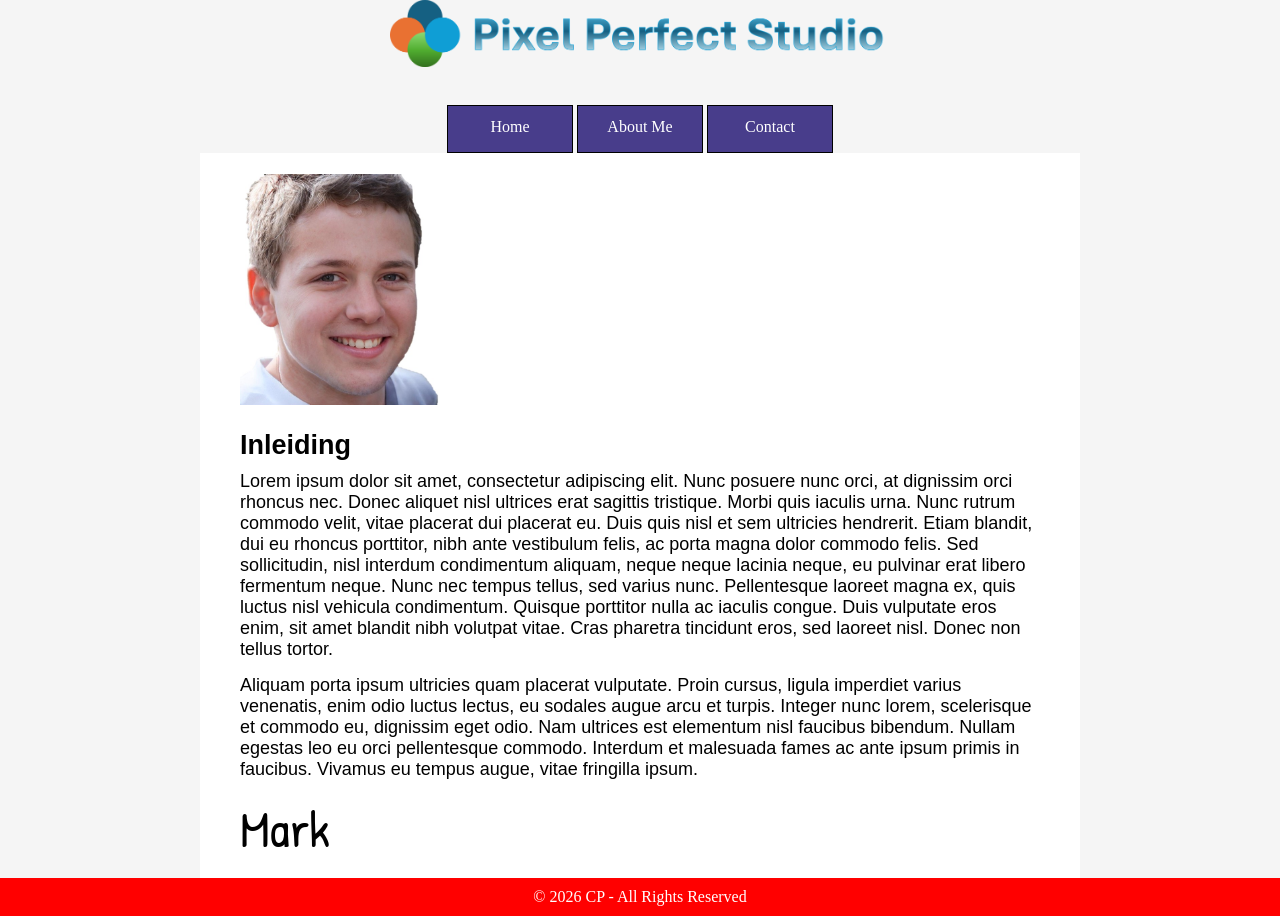
<file: index.html>
<!DOCTYPE html>
<html>
<head>
<title>Home</title>
<link rel="preconnect" href="https://fonts.gstatic.com">
<link href="https://fonts.googleapis.com/css2?family=Montserrat:wght@100&display=swap" rel="stylesheet">
<link href="https://fonts.googleapis.com/css2?family=Patrick+Hand&display=swap" rel="stylesheet">
<meta charset="utf-8">
<title>Huiswerk Les 12</title>
<link rel="stylesheet" href="CSS/CSS.css">
<link rel="icon" type="image/png" href="Afbeeldingen/Favicon.png">
</head>
<body>
<header>
<img src="Afbeeldingen/Bedrijfsnaam Logo.png" width="500px">
<br>
<nav>
<ul>
<li><a href="index.html">Home</a></li>
<li><a href="mijncv.html">About Me</a></li>
<li><a href="contact.html">Contact</a></li>
</ul>
</nav>
</header>
<main>
<br>
<img id="photo" src="Afbeeldingen/download (3).jpg" alt="placeholder" title="© https://this-person-does-not-exist.com/en" width="200">
<br>
<H2>Inleiding</H2>
<p>Lorem ipsum dolor sit amet, consectetur adipiscing elit. Nunc posuere nunc orci, at dignissim orci rhoncus nec. Donec aliquet nisl ultrices erat sagittis tristique. Morbi quis iaculis urna. Nunc rutrum commodo velit, vitae placerat dui placerat eu. Duis quis nisl et sem ultricies hendrerit. Etiam blandit, dui eu rhoncus porttitor, nibh ante vestibulum felis, ac porta magna dolor commodo felis. Sed sollicitudin, nisl interdum condimentum aliquam, neque neque lacinia neque, eu pulvinar erat libero fermentum neque. Nunc nec tempus tellus, sed varius nunc. Pellentesque laoreet magna ex, quis luctus nisl vehicula condimentum. Quisque porttitor nulla ac iaculis congue. Duis vulputate eros enim, sit amet blandit nibh volutpat vitae. Cras pharetra tincidunt eros, sed laoreet nisl. Donec non tellus tortor.</p>
<p>Aliquam porta ipsum ultricies quam placerat vulputate. Proin cursus, ligula imperdiet varius venenatis, enim odio luctus lectus, eu sodales augue arcu et turpis. Integer nunc lorem, scelerisque et commodo eu, dignissim eget odio. Nam ultrices est elementum nisl faucibus bibendum. Nullam egestas leo eu orci pellentesque commodo. Interdum et malesuada fames ac ante ipsum primis in faucibus. Vivamus eu tempus augue, vitae fringilla ipsum.</p>
<p class="handwrite">Mark</p>
</main>
<footer>© 2026 CP - All Rights Reserved</footer>
</body>
</html>
</file>
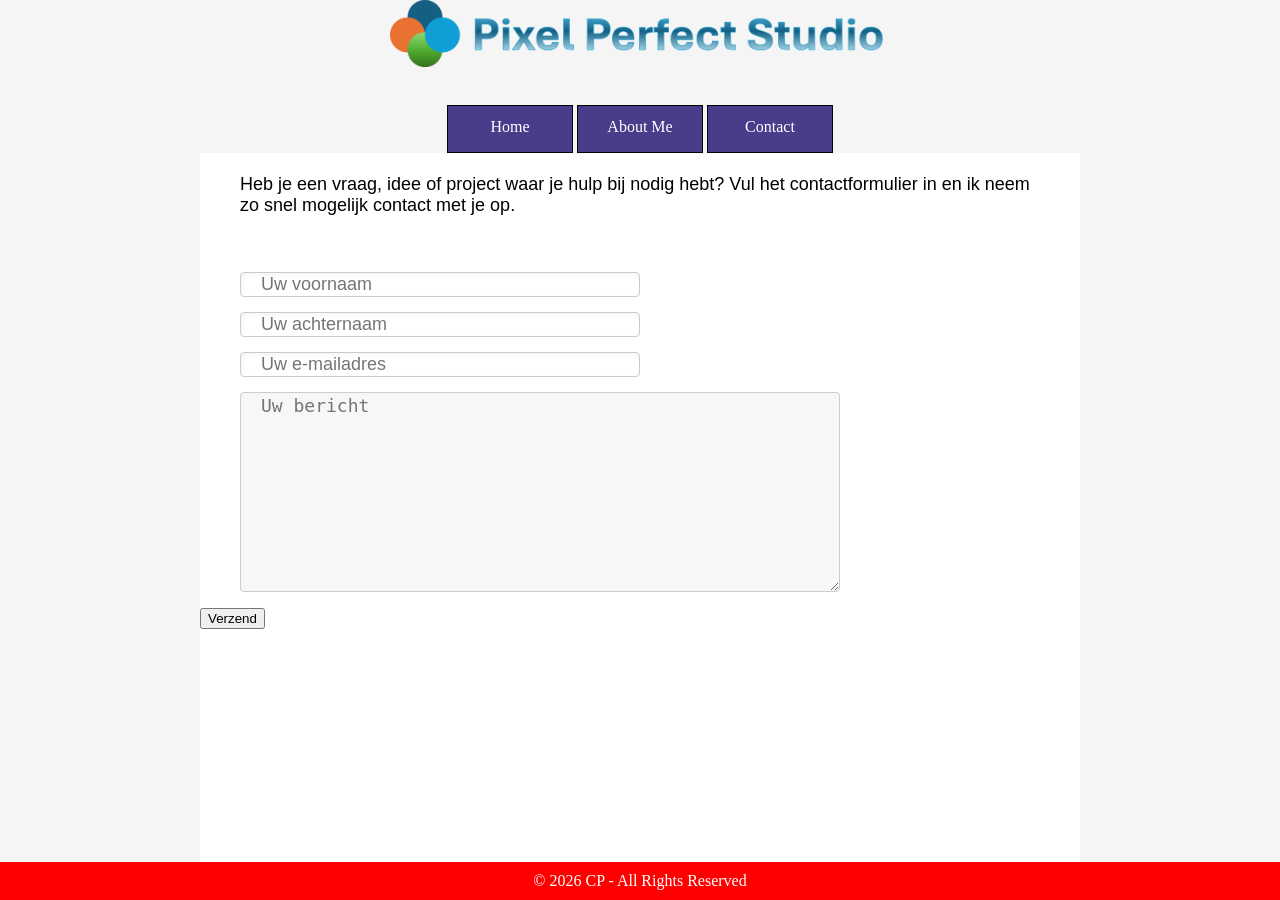
<file: contact.html>
<!DOCTYPE html>
<html>
<head>
<title>Contact</title>
<meta charset="utf-8">
<title>Huiswerk Les 12</title>
<link rel="stylesheet" href="CSS/CSS.css">
<link rel="icon" type="image/png" href="Afbeeldingen/Favicon.png">
</head>
<body>
<header>
<img src="Afbeeldingen/Bedrijfsnaam Logo.png" width="500px">
<br>
<nav>
<ul>
<li><a href="index.html">Home</a></li>
<li><a href="mijncv.html">About Me</a></li>
<li><a href="contact.html">Contact</a></li>
</ul>
</nav>
</header>
<main>
<br>
<p>Heb je een vraag, idee of project waar je hulp bij nodig hebt? Vul het contactformulier in en ik neem zo snel mogelijk contact met je op.</p>
<br>
<form id="contactform" action="https://formspree.io/f/mbdroonj" method="post">
<input type="text" placeholder="Uw voornaam" />
<input type="text" placeholder="Uw achternaam" />
<input type="email" placeholder="Uw e-mailadres" />
<input type="hidden" name="_subject" value="Website contact"/>
<textarea name="message" placeholder="Uw bericht"></textarea>
<input type="text" name="_gotach" style="display:none"/>
<input type="submit" value="Verzend">
</form>
</main>
<footer>© 2026 CP - All Rights Reserved</footer>
</body>
</html>
</file>
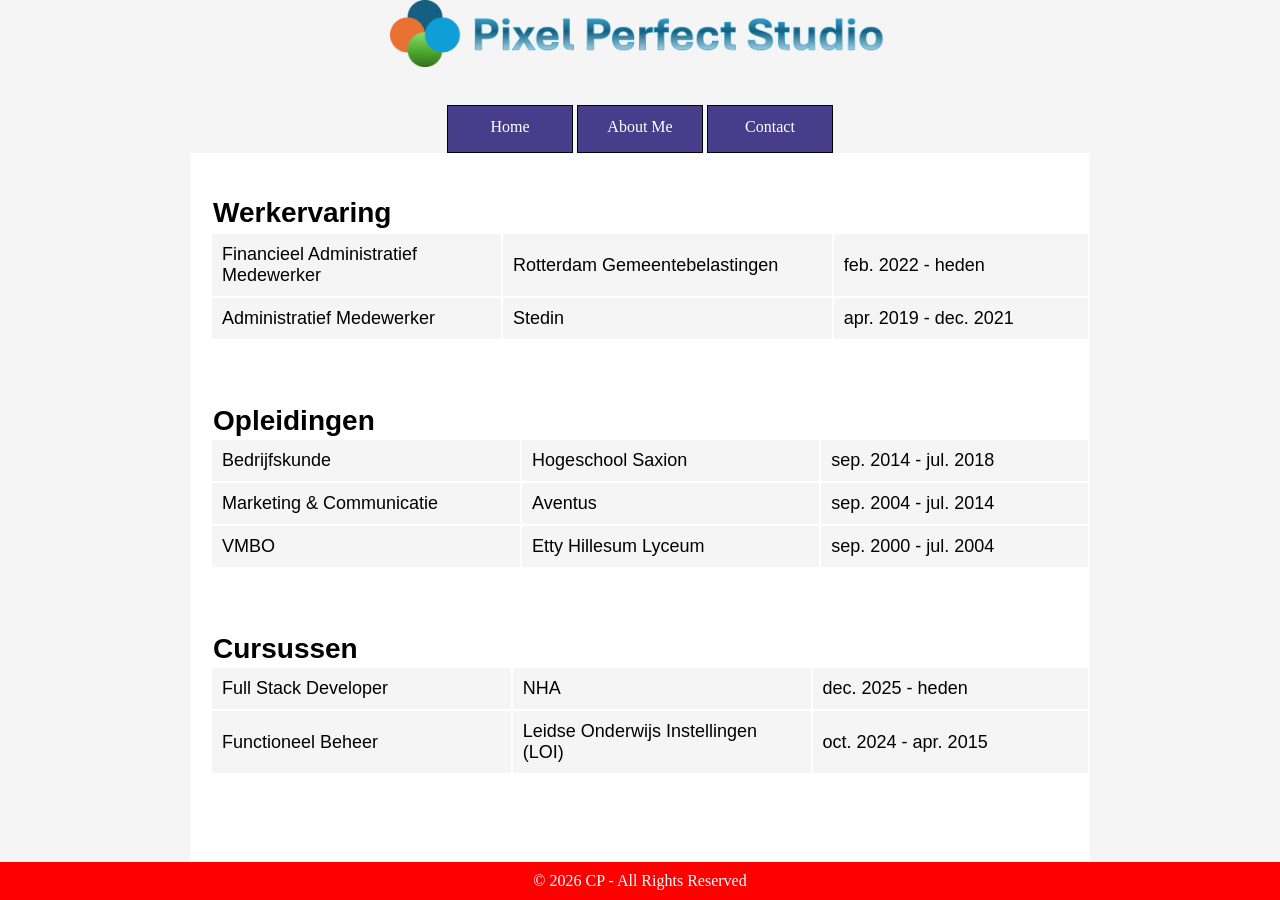
<file: mijncv.html>
<!DOCTYPE html>
<html>
<head>
<title>Mijn CV</title>
<meta charset="utf-8">
<title>Huiswerk Les 12</title>
<link rel="stylesheet" href="CSS/CSS.css">
<link rel="icon" type="image/png" href="Afbeeldingen/Favicon.png">
</head>
<body>
<header>
<img src="Afbeeldingen/Bedrijfsnaam Logo.png" width="500px">
<br>
<nav>
<ul>
<li><a href="index.html">Home</a></li>
<li><a href="mijncv.html">About Me</a></li>
<li><a href="contact.html">Contact</a></li>
</ul>
</nav>
</header>
<main>
<br>
<table>
<tr>
<th colspan="3">Werkervaring</th>
</tr>
<tr>
<tr>
<td>Financieel Administratief Medewerker</td>
<td>Rotterdam Gemeentebelastingen</td>
<td>feb. 2022 - heden</td>
</tr>
<tr>
<td>Administratief Medewerker</td>
<td>Stedin</td>
<td>apr. 2019 - dec. 2021</td>
</tr>
</table>
<br>
<table>
<tr>
<th colspan="3">Opleidingen</th>
</tr>
<tr>
<td>Bedrijfskunde</td>
<td>Hogeschool Saxion</td>
<td>sep. 2014 - jul. 2018</td>
</tr>
<tr>
<td>Marketing & Communicatie</td>
<td>Aventus</td>
<td>sep. 2004 - jul. 2014</td>
</tr>
<tr>
<td>VMBO</td>
<td>Etty Hillesum Lyceum</td>
<td>sep. 2000 - jul. 2004</td>
</tr>
</table>
<br>
<table>
<tr>
<th colspan="3">Cursussen</th>
</tr>
<tr>
<td>Full Stack Developer</td>
<td>NHA</td>
<td>dec. 2025 - heden</td>
</tr>
<tr>
<td>Functioneel Beheer</td>
<td>Leidse Onderwijs Instellingen (LOI)</td>
<td>oct. 2024 - apr. 2015</td>
</tr>
</table>
</main>
<footer>© 2026 CP - All Rights Reserved</footer>
</body>
</html>
</file>
<file: CSS/CSS.css>
/* === GLOBAL === */
html, body {
  height: 100%;
  margin: 0;
}

html {
  background-color: whitesmoke;
}

body > *:not(header):not(footer) {
  display: block !important;
  background-color: white;
  font-family: Verdana, sans-serif;
  font-size: 18px;
  color: black;
  max-width: 900px;
  margin: 0 auto;
}

body {
  display: flex;
  flex-direction: column;
  min-height: 100vh;
}

.handwrite {
    font-family: 'Patrick Hand', cursive;
    font-size: 50px;
}

/* === HEADER === */
header {
  display: flex;
  flex-direction: column;
  align-items: center;
  gap: 10px;
  padding: 0;
  width: 100%;
}

/* Navigation menu */
nav ul {
  margin: 0;
  padding: 0;
}

ul a {
  color: white;
  text-decoration: none;
}

li {
  display: inline-block;
  height: 22px;
  width: 100px;
  padding: 12px;
  text-align: center;
  color: white;
  border: 1px solid black;
  background-color: darkslateblue;
}

li:hover {
  background-color: purple;
  border-style: none;
  font-weight: bold;
}


/* === MAIN CONTENT === */
main {
  flex: 1;               /* Keeps footer at bottom */
  padding: 0;
  margin-top: 20px;      /* Prevent heading margin collapse */
  max-width: 900px;
  margin: 0 auto;
}

/* Headings & text */
h2 {
  margin: 20px 0 10px 0; /* Clean, consistent spacing */
  margin-left: 40px;
}

p {
  margin: 0 0 15px 0;
  max-width: 800px;
  margin-left: 40px;
  margin-right: 40px;
}

/* Photo */
#photo {
  margin-left: 40px;
}


/* === CONTACT FORM === */
form {
  margin: 20px 0;
}


input[type="text"],
input[type="email"],
textarea,
select {
  display: block;
  margin: 15px 0;
  margin-left: 40px;
  width: 400px;
  box-sizing: border-box;
  border-radius: 4px;
  border: 1px solid #ccc;     /* unified border */
  box-shadow: inset 2px 2px 5px whitesmoke;
  font-size: 18px;
  padding-left: 20px;
}


textarea {
  width: 600px;
  height: 200px;
  background-color: rgb(246, 247, 248);
}



button:active {
  background-color: lightgreen;
  color: blue;
  border-radius: 8px;
  box-shadow: inset 2px 2px 5px green;
}


/* === TABLES === */
table {
  margin: 20px 0;
  table-layout: fixed;
  max-width: 1500px;
  box-sizing: border-box;
  border-radius: 4px;
  font-size: 18px;
  padding-left: 20px;
}

th {
  font-size: 28px;
  text-align: left;
  background-color: white;
}

td {
  padding: 10px;
  width: 500px;
  background-color: whitesmoke;
}



/* === FOOTER === */
footer {
  background-color: red;
  color: white;
  padding: 10px 0;
  text-align: center;
  width: 100%;

}
</file>
